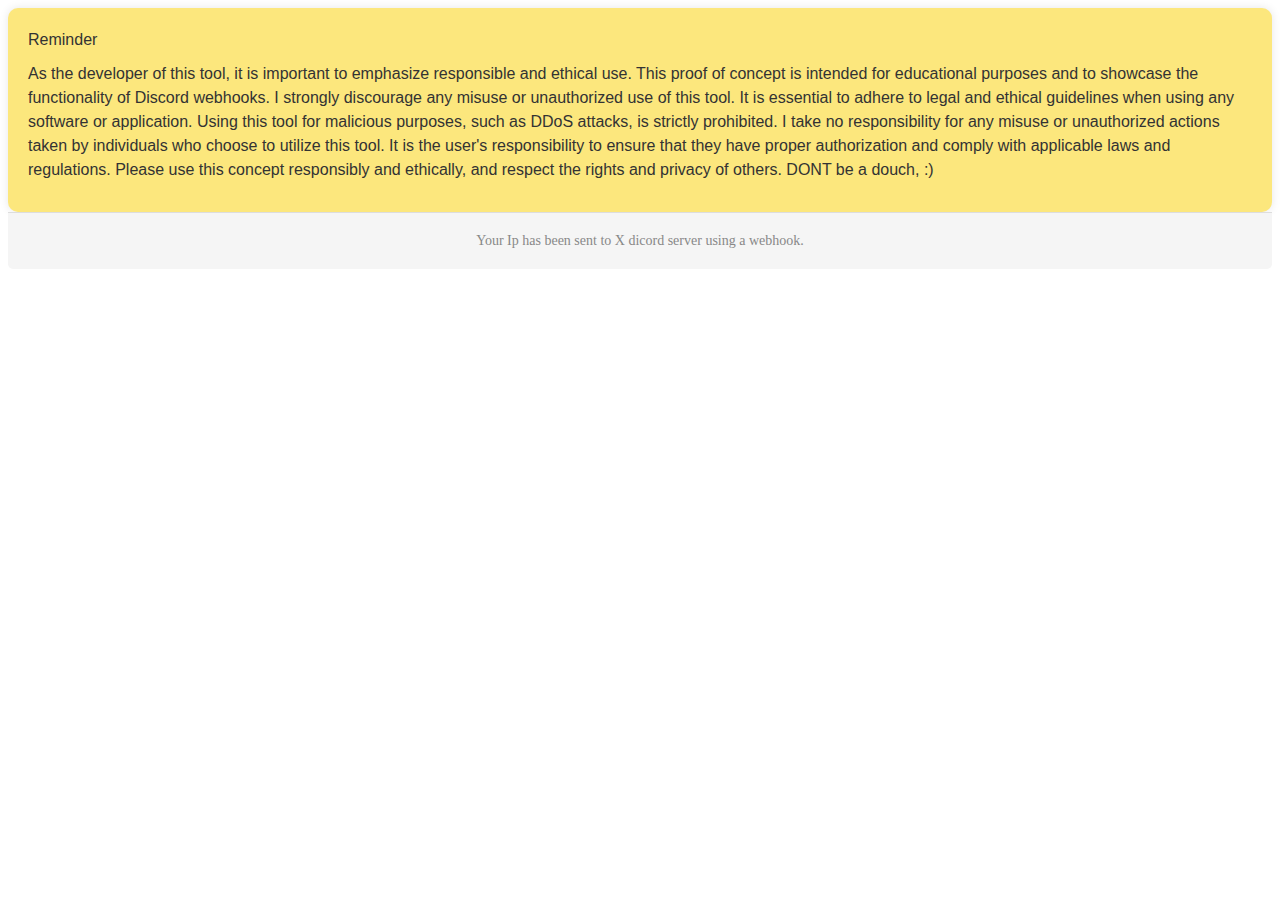
<file: src/iplogger.html>
<!DOCTYPE html>
<html>
<head>
  <title>Discord Webhook iplogger</title>
  <link rel="stylesheet" href="style.css">
  <script src="https://code.jquery.com/jquery-3.6.0.min.js"></script>
    <script src="script.js"></script>
</head>
<body>
   <!-- Reminder Note -->
   <div class="reminder-note">
    <p>Reminder</p>
    <p>As the developer of this tool, it is important to emphasize responsible and ethical use. This proof of concept is intended for educational purposes and to showcase the functionality of Discord webhooks.

        I strongly discourage any misuse or unauthorized use of this tool. It is essential to adhere to legal and ethical guidelines when using any software or application. Using this tool for malicious purposes, such as DDoS attacks, is strictly prohibited.
        
        I take no responsibility for any misuse or unauthorized actions taken by individuals who choose to utilize this tool. It is the user's responsibility to ensure that they have proper authorization and comply with applicable laws and regulations.
        
        Please use this concept responsibly and ethically, and respect the rights and privacy of others.
        
        DONT be a douch, :)</p>
</div>
<footer>
  <p>Your Ip has been sent to X dicord server using a webhook.</p>
</footer>
</body>
</html>
</file>
<file: src/style.css>
/* Styles for phones */
@media only screen and (max-width: 480px) {

}

/* Styles for tablets */
@media only screen and (min-width: 481px) and (max-width: 768px) {

}

/* Styles for laptops */
@media only screen and (min-width: 769px) and (max-width: 1024px) {
 
}

/* Styles for desktops */
@media only screen and (min-width: 1025px) {
 
}


/*  reminder note */
    .reminder-note {
      background-color: #FCE77D;
      padding: 20px;
      border-radius: 10px;
      box-shadow: 0 0 10px rgba(0, 0, 0, 0.1);
      font-family: Arial, sans-serif;
      font-size: 16px;
      line-height: 1.5;
      color: #333;
  }
  
  .reminder-note p {
      margin: 0 0 10px;
  }

  .reminder-note .header {
      font-size: 24px;
      font-weight: bold;
      color: #333;
      text-transform: uppercase;
      margin-bottom: 20px;
  }

  .reminder-note .content {
      color: #555;
      font-size: 18px;
      margin-bottom: 20px;
  }

  .reminder-note .footer {
      background-color: #FF5C58;
      color: #fff;
      padding: 10px;
      border-radius: 5px;
      text-align: center;
      font-weight: bold;
      text-transform: uppercase;
  }




 

    /* footer */
    footer {
      background-color: #f5f5f5;
      padding: 20px;
      text-align: center;
      border-top: 1px solid #dddddd;
      border-bottom-left-radius: 5px;
      border-bottom-right-radius: 5px;
    }
  
    footer p {
      margin: 0;
      color: #888888;
      font-size: 14px;
    }
</file>
